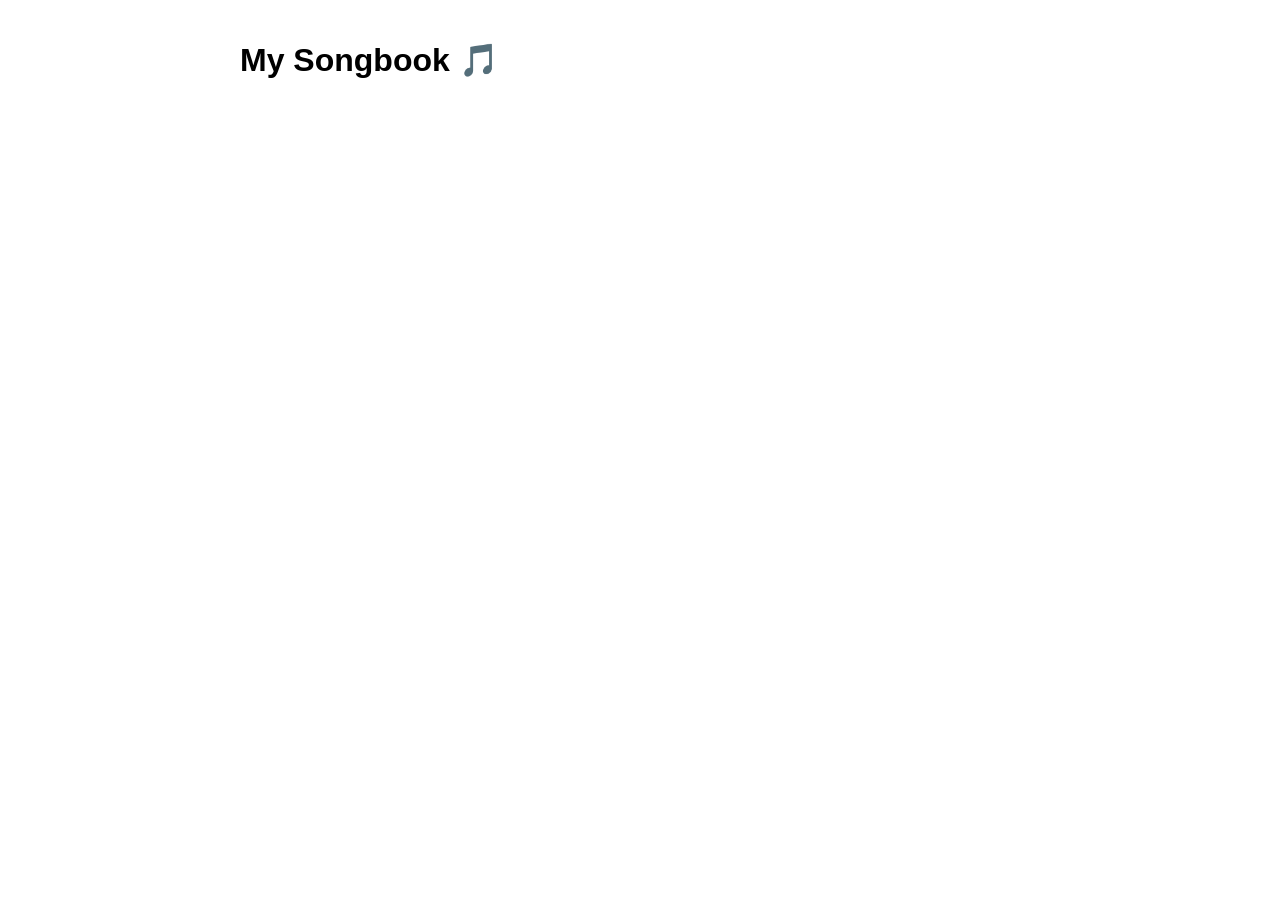
<file: index.html>
<!DOCTYPE html>
<html>
<head>
  <meta charset="utf-8">
  <title>My Songbook</title>
  <style>
    body { font-family: sans-serif; max-width: 800px; margin: auto; padding: 20px; }
    li { margin: 8px 0; }
  </style>
</head>
<body>

<h1>My Songbook 🎵</h1>


  <div id="list"></div>
  


<script src="/js/list.js"></script>
<script src="/js/songbook.js"></script>
<script>
  createSongList()
</script>

</body>
</html>
</file>
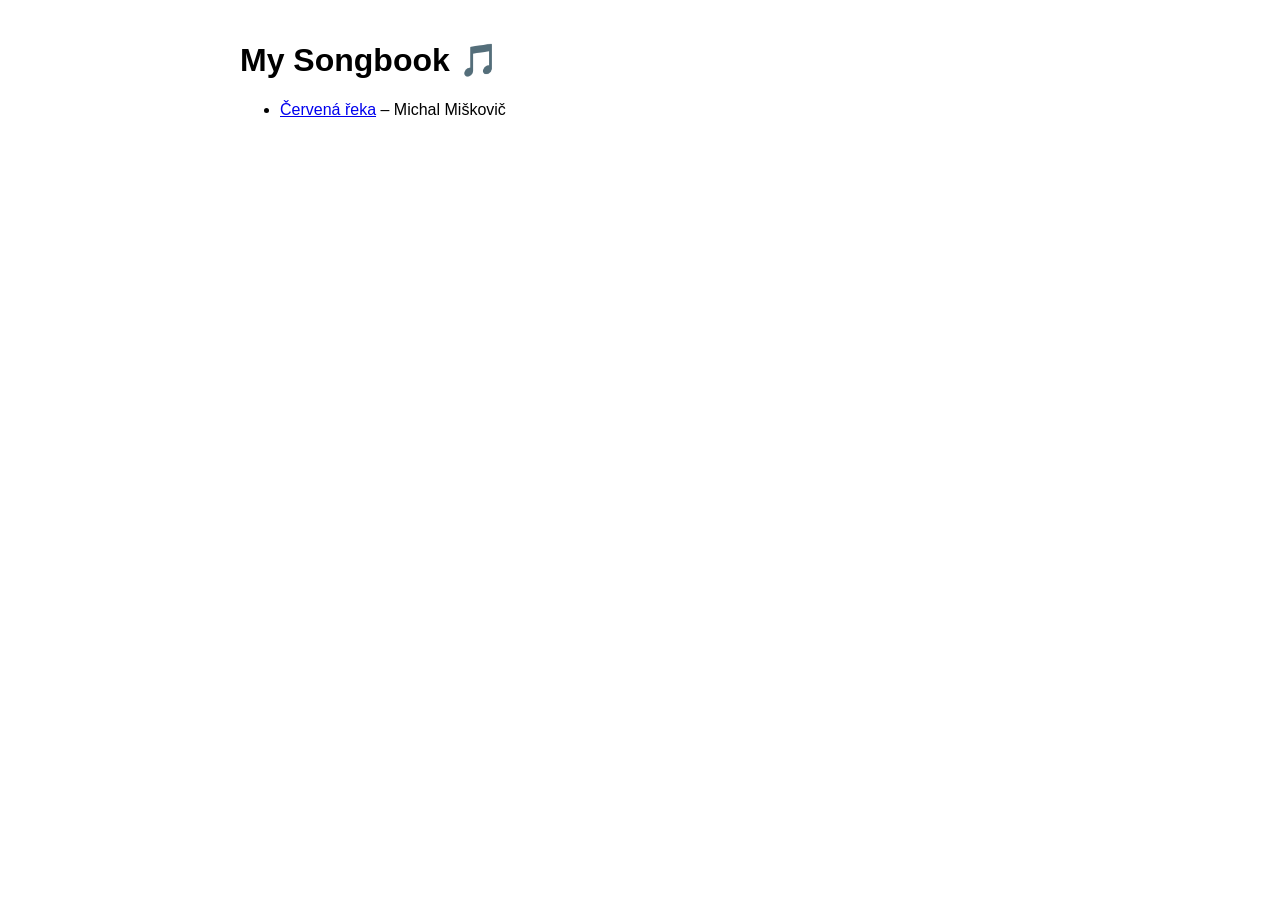
<file: _index.html>
<!DOCTYPE html>
<html>
<head>
  <meta charset="utf-8">
  <title>My Songbook</title>
  <style>
    body { font-family: sans-serif; max-width: 800px; margin: auto; padding: 20px; }
    li { margin: 8px 0; }
  </style>
</head>
<body>

<h1>My Songbook 🎵</h1>

<ul>
  <li><a href="Cervena_reka.html">Červená řeka</a> – Michal Miškovič</li>
  
</ul>

</body>
</html>
</file>
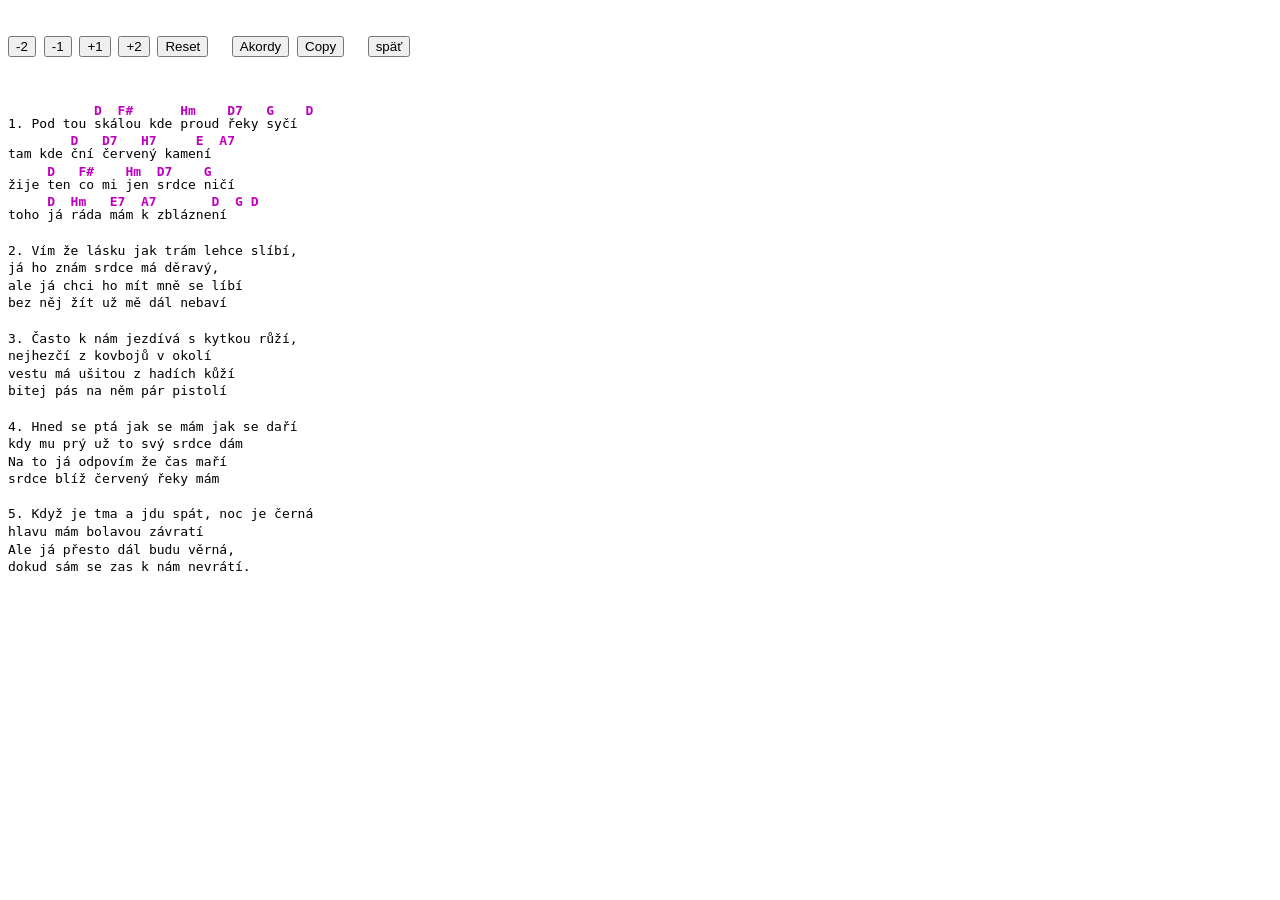
<file: Cervena_reka.html>
<!DOCTYPE html>
<html>
<head>
  <meta charset="utf-8" name="viewport" content="width=device-width, initial-scale=1.0">

  <link rel="stylesheet" href="css/style.css">
	
</head>

<body>

<div id = "info"></div>

<br>
<div id="settings"></div>
<br><br>

<div id="song"></div>

<script>

const song =
`1. Pod tou [D]ská[F#]lou kde [Hm]proud [D7]řeky [G]syčí [D]
tam kde [D]ční [D7]červe[H7]ný kame[E]ní [A7]
žije [D]ten [F#]co mi [Hm]jen [D7]srdce	[G]ničí
toho [D]já [Hm]ráda	[E7]mám [A7]k zblázne[D]ní [G]  [D]

2. Vím že lásku jak trám lehce slíbí,
já ho znám srdce má děravý,
ale já chci ho mít mně se líbí
bez něj žít už mě dál nebaví

3. Často k nám jezdívá s kytkou růží,
nejhezčí z kovbojů v okolí
vestu má ušitou z hadích kůží
bitej pás na něm pár pistolí

4. Hned se ptá jak se mám jak se daří
kdy mu prý už to svý srdce dám 
Na to já odpovím že čas maří
srdce blíž červený řeky mám

5. Když je tma a jdu spát, noc je černá
hlavu mám bolavou závratí
Ale já přesto dál budu věrná,
dokud sám se zas k nám nevrátí.
`
</script>

<script src="js/songbook.js"></script>
<script>
  renderSettings()
  renderSong(song)
</script>

</body>
<html>
</file>
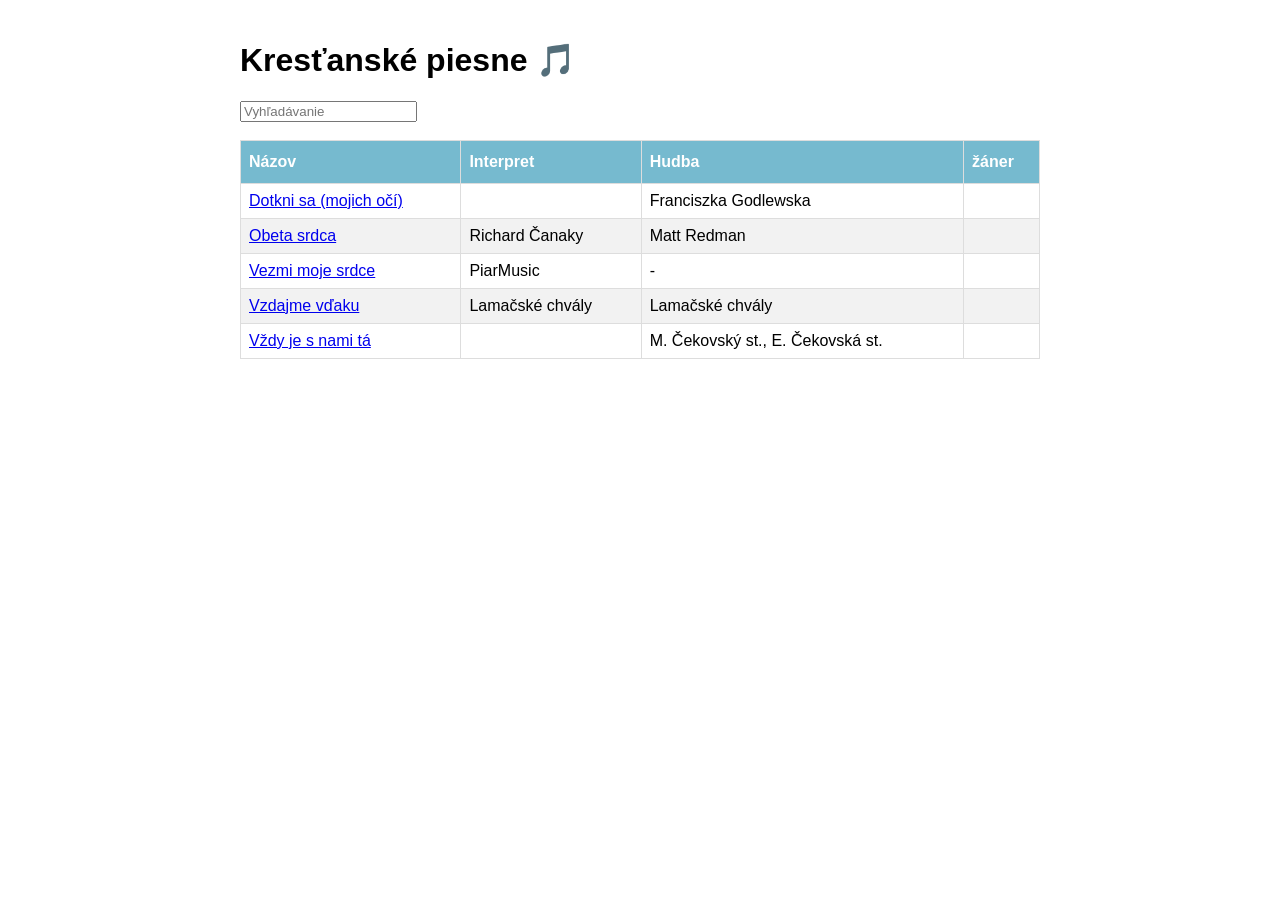
<file: index_krestanske.html>
<!DOCTYPE html>
<html>
<head>
  <meta charset="utf-8">
  <title>Kresťanské piesne</title>
  <link rel="stylesheet" href="css/index.css">
  <style>
    body { font-family: sans-serif; max-width: 800px; margin: auto; padding: 20px; }
    li { margin: 8px 0; }
  </style>
</head>
<body>

<h1>Kresťanské piesne 🎵</h1>

  <input type="text" id="filter" onkeyup="filterTable()" placeholder="Vyhľadávanie" title="Type in a name">
  <br><br>
  <div id="list"></div>
  


<script src="js/list_krestanske.js"></script>
<script src="js/index.js"></script>
<script>
  createSongList()
</script>

</body>
</html>
</file>
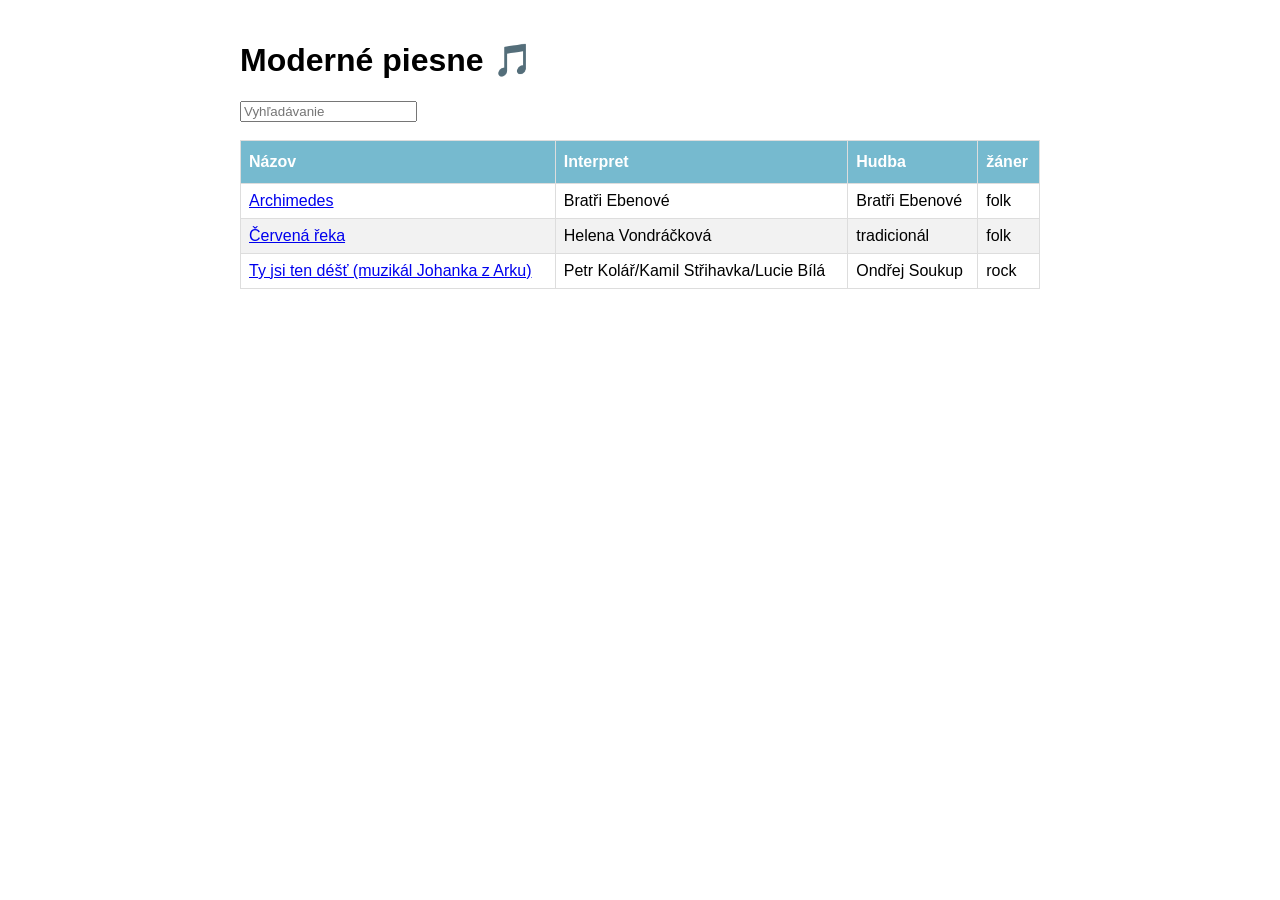
<file: index_moderne.html>
<!DOCTYPE html>
<html>
<head>
  <meta charset="utf-8">
  <title>Moderné piesne</title>
  <link rel="stylesheet" href="css/index.css">
  <style>
    body { font-family: sans-serif; max-width: 800px; margin: auto; padding: 20px; }
    li { margin: 8px 0; }
  </style>
</head>
<body>

<h1>Moderné piesne 🎵</h1>

  <input type="text" id="filter" onkeyup="filterTable()" placeholder="Vyhľadávanie" title="Type in a name">
  <br><br>
  <div id="list"></div>
  


<script src="js/list_moderne.js"></script>
<script src="js/index.js"></script>
<script>
  createSongList()
</script>

</body>
</html>
</file>
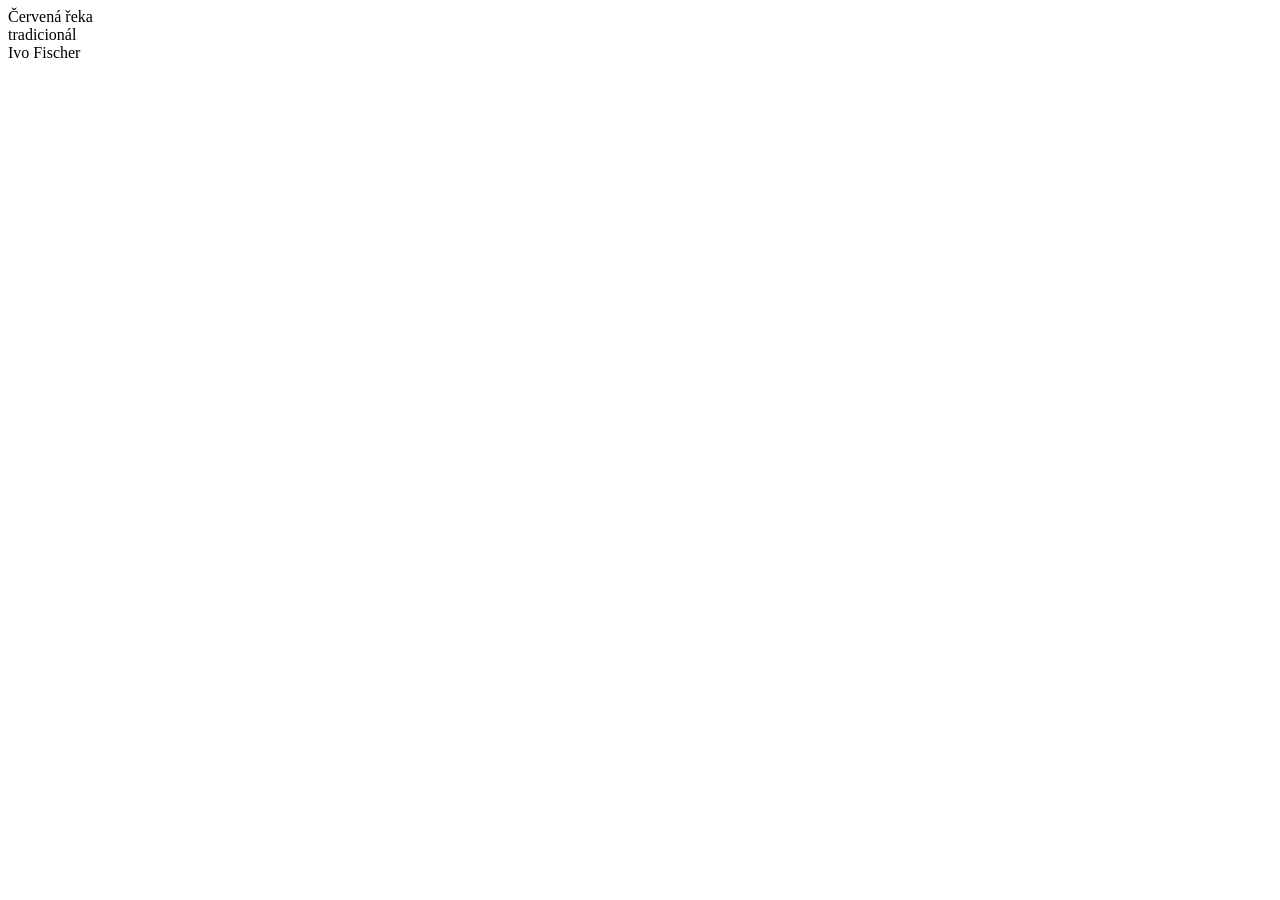
<file: songs/..Cervena_reka.html>
<!DOCTYPE html>
<html>
<head>
  <meta charset="utf-8">
  <title>Červená řeka</title>

  <link rel="stylesheet" href="https://michalpk89.github.io/songbook/css/style.css">
	
</head>

<body>

<div id = "name" >Červená řeka</div>

<div id = "music" class = "author">tradicionál</div>
<div id = "lyrics" class = "author">Ivo Fischer</div>
<br>
<div id="transposer"></div>
<br><br>

<div id="song"></div>

<script>

const song =
`1. Pod tou [D]ská[F#]lou kde [Hm]proud [D7]řeky [G]syčí [D]
tam kde [D]ční [D7]červe[H7]ný kame[E]ní [A7]
žije [D]ten [F#]co mi [Hm]jen [D7]srdce	[G]ničí
toho [D]já [Hm]ráda	[E7]mám [A7]k zblázne[D]ní [G]  [D]

2. Vím že lásku jak trám lehce slíbí,
já ho znám srdce má děravý,
ale já chci ho mít mně se líbí
bez něj žít už mě dál nebaví

3. Často k nám jezdívá s kytkou růží,
nejhezčí z kovbojů v okolí
vestu má ušitou z hadích kůží
bitej pás na něm pár pistolí

4. Hned se ptá jak se mám jak se daří
kdy mu prý už to svý srdce dám 
Na to já odpovím že čas maří
srdce blíž červený řeky mám

5. Když je tma a jdu spát, noc je černá
hlavu mám bolavou závratí
Ale já přesto dál budu věrná,
dokud sám se zas k nám nevrátí.
`
</script>

<script src="https://michalpk89.github.io/songbook/js/songbook.js"></script>
<script>
  loadHTML("transposer", "https://michalpk89.github.io/songbook/html/transposer.html")
  renderSong(song)
</script>

</body>
<html>
</file>
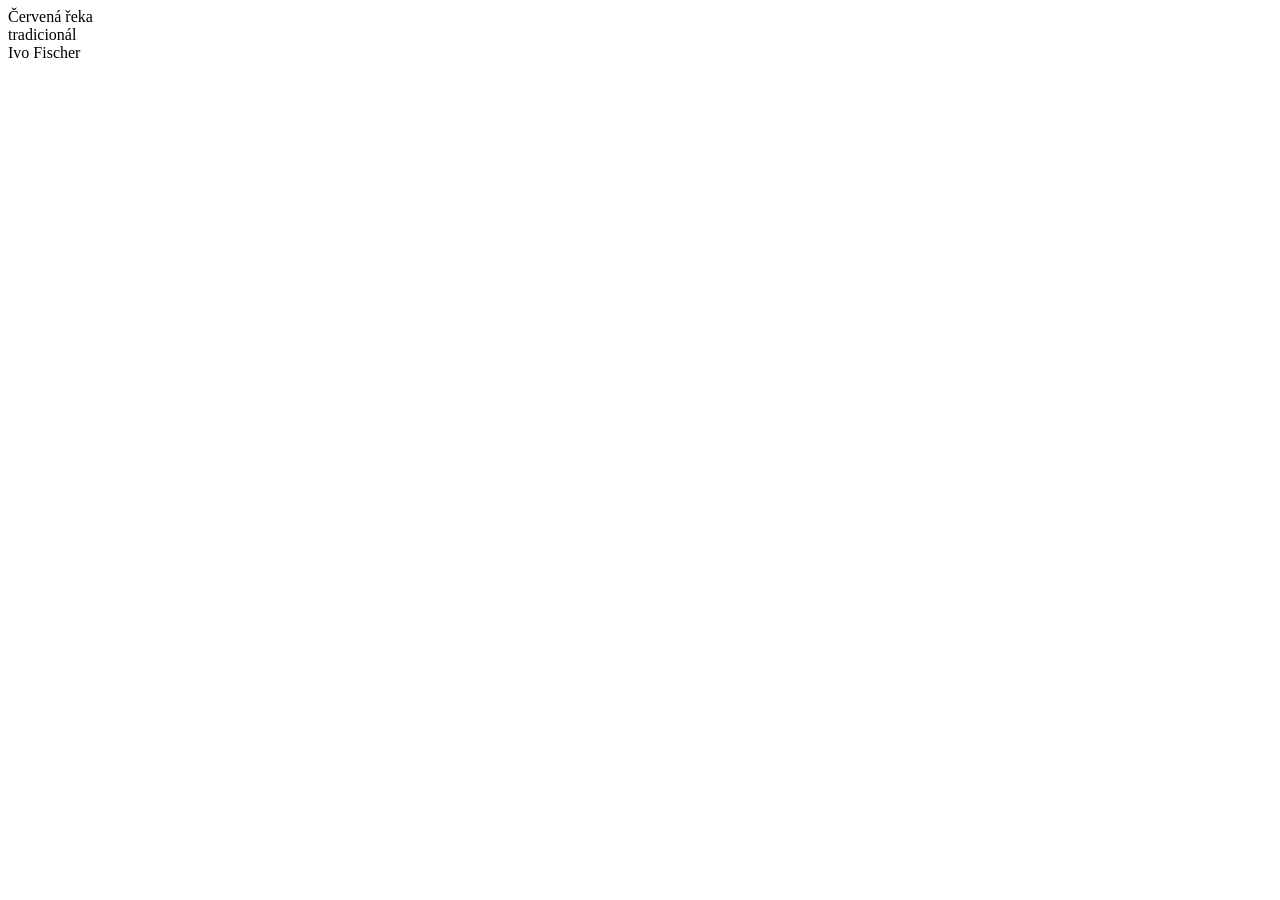
<file: songs/Cervena_reka.html>
<!DOCTYPE html>
<html>
<head>
  <meta charset="utf-8">
  <title>Červená řeka</title>

  <link rel="stylesheet" href="https://michalpk89.github.io/songbook/css/style.css">
	
</head>

<body>

<div id = "name" >Červená řeka</div>

<div id = "music" class = "author">tradicionál</div>
<div id = "lyrics" class = "author">Ivo Fischer</div>
<br>
<div id="transposer"></div>
<br><br>

<div id="song"></div>

<script>

const song =
`1. Pod tou [D]ská[F#]lou kde [Hm]proud [D7]řeky [G]syčí [D]
tam kde [D]ční [D7]červe[H7]ný kame[E]ní [A7]
žije [D]ten [F#]co mi [Hm]jen [D7]srdce	[G]ničí
toho [D]já [Hm]ráda	[E7]mám [A7]k zblázne[D]ní [G]  [D]

2. Vím že lásku jak trám lehce slíbí,
já ho znám srdce má děravý,
ale já chci ho mít mně se líbí
bez něj žít už mě dál nebaví

3. Často k nám jezdívá s kytkou růží,
nejhezčí z kovbojů v okolí
vestu má ušitou z hadích kůží
bitej pás na něm pár pistolí

4. Hned se ptá jak se mám jak se daří
kdy mu prý už to svý srdce dám 
Na to já odpovím že čas maří
srdce blíž červený řeky mám

5. Když je tma a jdu spát, noc je černá
hlavu mám bolavou závratí
Ale já přesto dál budu věrná,
dokud sám se zas k nám nevrátí.
`
</script>

<script src="https://michalpk89.github.io/songbook/js/songbook.js"></script>
<script>
  loadHTML("transposer", "transposer.html")
  renderSong(song)
</script>

</body>
<html>
</file>
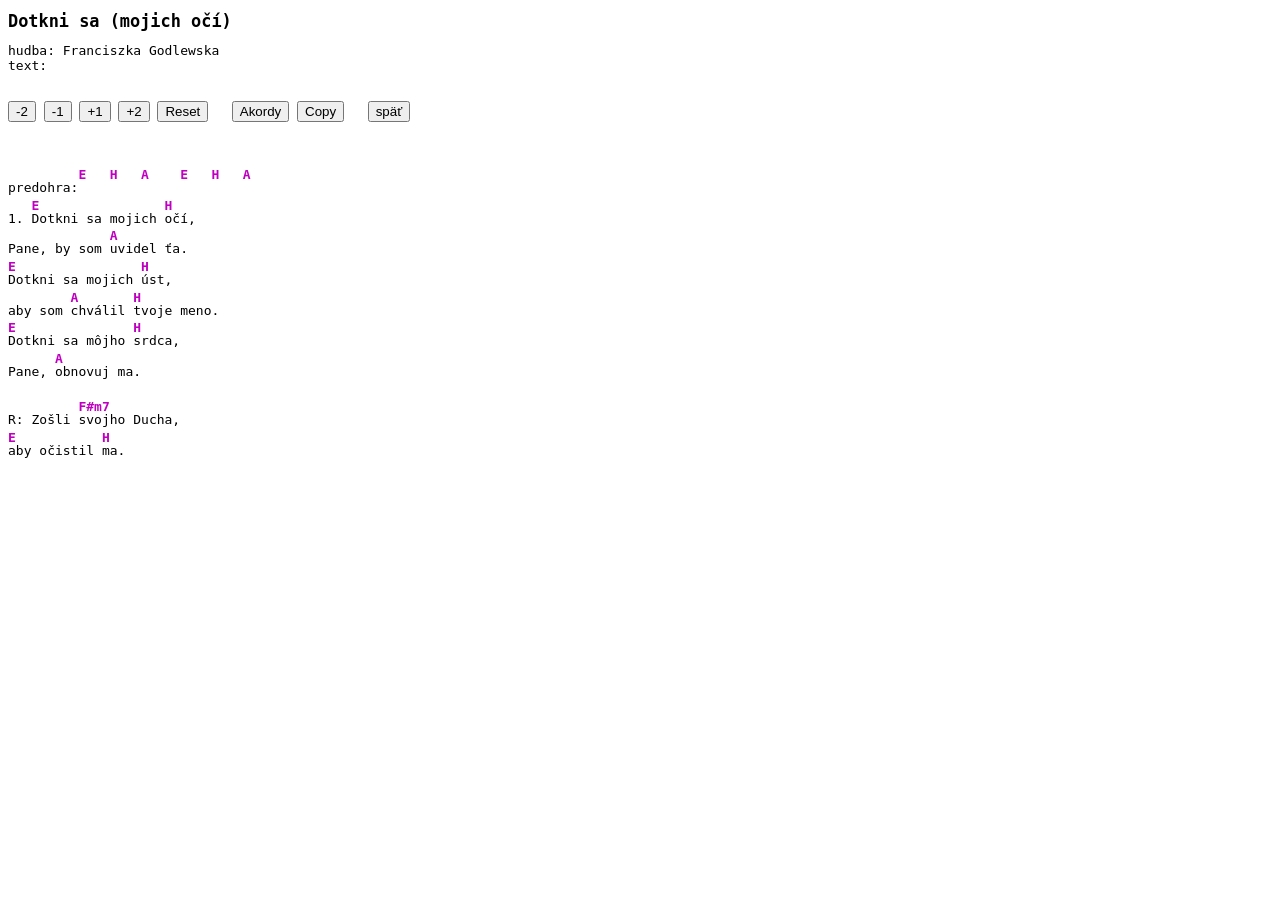
<file: songs_krestanske/dotkni_sa.html>
<!DOCTYPE html>
<html>
<head>
  <meta charset="utf-8" name="viewport" content="width=device-width, initial-scale=1.0">
  <link rel="stylesheet" href="../css/style.css">
</head>

<body>

<div id = "info"></div>
<br>
<div id="settings"></div>
<br><br>
<div id="song"></div>

<script>

const song =
`predohra:[E]    [H]    [A]     [E]    [H]    [A]
                            
1. [E]Dotkni sa mojich [H]očí,
Pane, by som [A]uvidel ťa.
[E]Dotkni sa mojich [H]úst,
aby som [A]chválil [H]tvoje meno.
[E]Dotkni sa môjho [H]srdca,
Pane, [A]obnovuj ma.

R: Zošli [F#m7]svojho Ducha,
[E]aby očistil [H]ma.
`
</script>

<script src="../js/list_krestanske.js"></script>
<script src="../js/songbook.js"></script>
<script>
  initPage()
  renderSettings()
  renderSong(song)
</script>

</body>
<html>
</file>
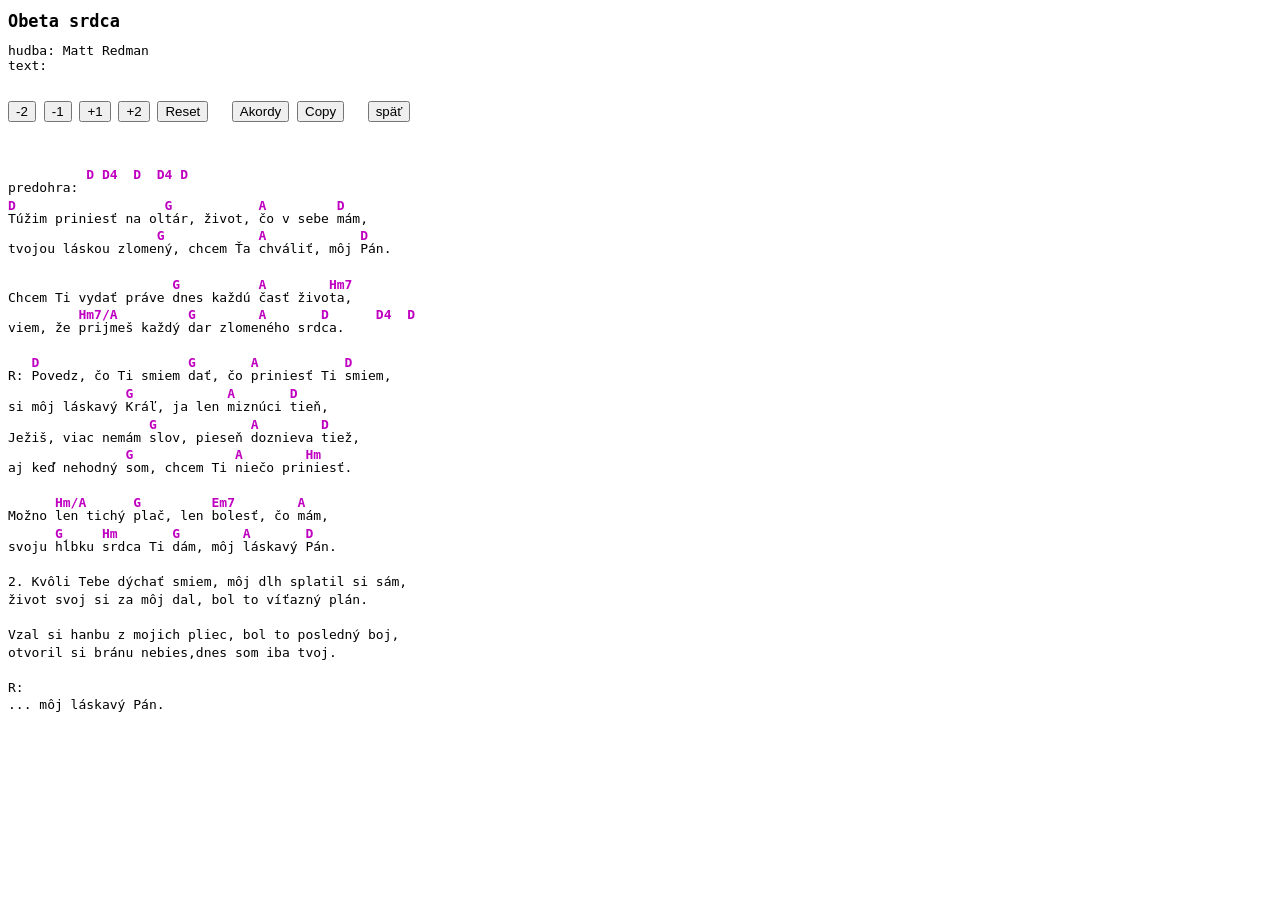
<file: songs_krestanske/obeta_srdca.html>
<!DOCTYPE html>
<html>
<head>
  <meta charset="utf-8" name="viewport" content="width=device-width, initial-scale=1.0">
  <link rel="stylesheet" href="../css/style.css">
</head>

<body>

<div id = "info"></div>
<br>
<div id="settings"></div>
<br><br>
<div id="song"></div>

<script>

const song =
`predohra: [D]  [D4]    [D]   [D4]   [D]
[D]Túžim priniesť na ol[G]tár, život, [A]čo v sebe [D]mám,
tvojou láskou zlome[G]ný, chcem Ťa [A]chváliť, môj [D]Pán.

Chcem Ti vydať práve [G]dnes každú [A]časť živo[Hm7]ta,
viem, že [Hm7/A]prijmeš každý [G]dar zlome[A]ného srd[D]ca.    [D4]    [D] 

R: [D]Povedz, čo Ti smiem [G]dať, čo [A]priniesť Ti [D]smiem,
si môj láskavý [G]Kráľ, ja len [A]miznúci [D]tieň,
Ježiš, viac nemám [G]slov, pieseň [A]doznieva [D]tiež,
aj keď nehodný [G]som, chcem Ti [A]niečo pri[Hm]niesť.

Možno [Hm/A]len tichý [G]plač, len [Em7]bolesť, čo [A]mám,
svoju [G]hĺbku [Hm]srdca Ti [G]dám, môj [A]láskavý [D]Pán.

2. Kvôli Tebe dýchať smiem, môj dlh splatil si sám,
život svoj si za môj dal, bol to víťazný plán.

Vzal si hanbu z mojich pliec, bol to posledný boj,
otvoril si bránu nebies,dnes som iba tvoj.

R: 
... môj láskavý Pán.
`
</script>

<script src="../js/list_krestanske.js"></script>
<script src="../js/songbook.js"></script>
<script>
  initPage()
  renderSettings()
  renderSong(song)
</script>

</body>
<html>
</file>
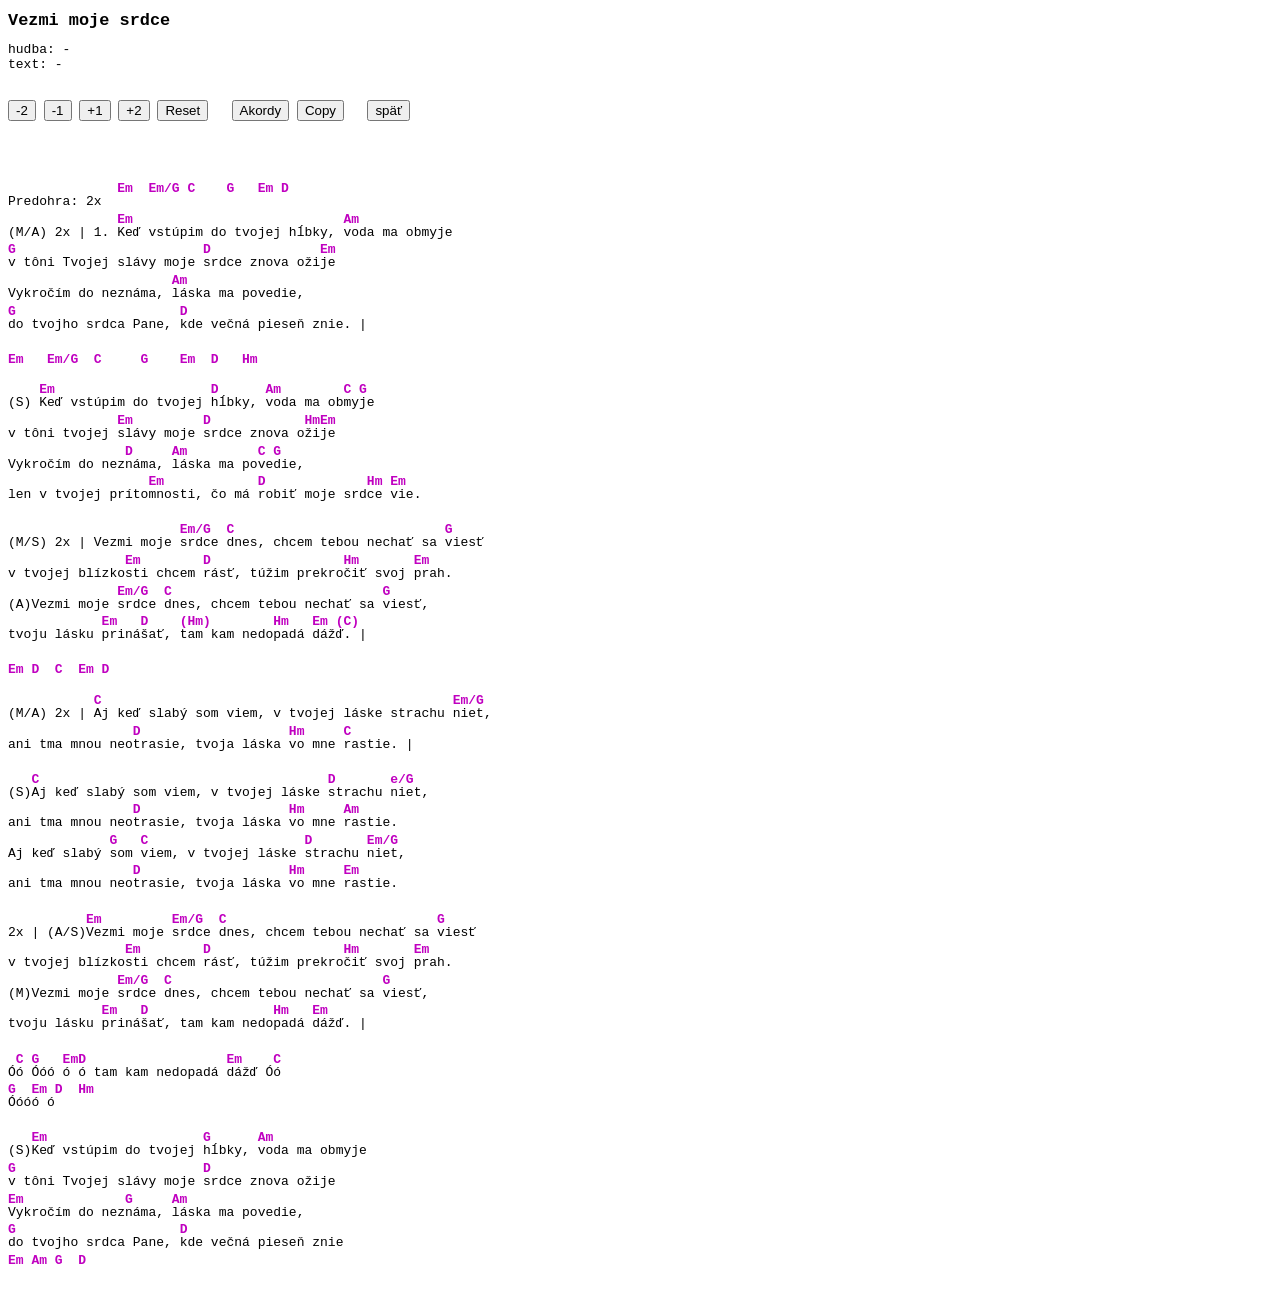
<file: songs_krestanske/vezmi_moje_srdce.html>
<!DOCTYPE html>
<html>
<head>
  <meta charset="utf-8" name="viewport" content="width=device-width, initial-scale=1.0">
  <link rel="stylesheet" href="../css/style.css">
</head>

<body>

<div id = "info"></div>
<br>
<div id="settings"></div>
<br><br>
<div id="song"></div>

<script>

const song =
`
Predohra: 2x  [Em]    [Em/G]     [C]     [G]    [Em]   [D]
(M/A) 2x | 1. [Em]Keď vstúpim do tvojej hĺbky, [Am]voda ma obmyje
[G]v tôni Tvojej slávy moje [D]srdce znova oži[Em]je
Vykročím do neznáma, [Am]láska ma povedie,
[G]do tvojho srdca Pane, [D] kde večná pieseň znie.   |

 
[Em]     [Em/G]      [C]      [G]     [Em]    [D]    [Hm]

(S) [Em]Keď vstúpim do tvojej [D]hĺbky, [Am]voda ma ob[C]my[G]je
v tôni tvojej [Em]slávy moje [D]srdce znova o[Hm]ži[Em]je
Vykročím do nez[D]náma, [Am]láska ma po[C]ve[G]die,
len v tvojej príto[Em]mnosti, čo má [D]robiť moje srd[Hm]ce [Em]vie.

(M/S) 2x | Vezmi moje [Em/G]srdce [C]dnes, chcem tebou nechať sa [G]viesť
v tvojej blízko[Em]sti chcem [D]rásť, túžim prekro[Hm]čiť svoj [Em]prah.
(A)Vezmi moje [Em/G]srdce [C]dnes, chcem tebou nechať sa [G]viesť,
tvoju lásku [Em]priná[D]šať, [(Hm)]tam kam nedo[Hm]padá [Em]   [(C)]dážď. | 

[Em]   [D]   [C]   [Em]   [D]   

(M/A) 2x | [C]Aj keď slabý som viem, v tvojej láske strachu [Em/G]niet,
ani tma mnou neo[D]trasie, tvoja láska [Hm]vo mne [C]rastie.  |

(S)[C]Aj keď slabý som viem, v tvojej láske [D]strachu [e/G]niet,
ani tma mnou neo[D]trasie, tvoja láska [Hm]vo mne [Am]rastie.
Aj keď slabý [G]som [C]viem, v tvojej láske [D]strachu [Em/G]niet,
ani tma mnou neo[D]trasie, tvoja láska [Hm]vo mne [Em]rastie.

2x | (A/S)[Em]Vezmi moje [Em/G]srdce [C]dnes, chcem tebou nechať sa [G]viesť
v tvojej blízko[Em]sti chcem [D]rásť, túžim prekro[Hm]čiť svoj [Em]prah.
(M)Vezmi moje [Em/G]srdce [C]dnes, chcem tebou nechať sa [G]viesť,
tvoju lásku [Em]priná[D]šať, tam kam nedo[Hm]padá [Em]dážď. |

Ó[C]ó [G]Óóó [Em]ó [D]ó tam kam nedopadá [Em]dážď Ó[C]ó
[G]Óóó[Em]ó  [D]ó  [Hm]

(S)[Em]Keď vstúpim do tvojej [G]hĺbky, [Am]voda ma obmyje
[G]v tôni Tvojej slávy moje [D]srdce znova ožije
[Em]Vykročím do nez[G]náma, [Am]láska ma povedie,
[G]do tvojho srdca Pane, [D]kde večná pieseň znie  
 
[Em]   [Am]   [G]   [D]
`
</script>

<script src="../js/list_krestanske.js"></script>
<script src="../js/songbook.js"></script>
<script>
  initPage()
  renderSettings()
  renderSong(song)
</script>

</body>
<html>
</file>
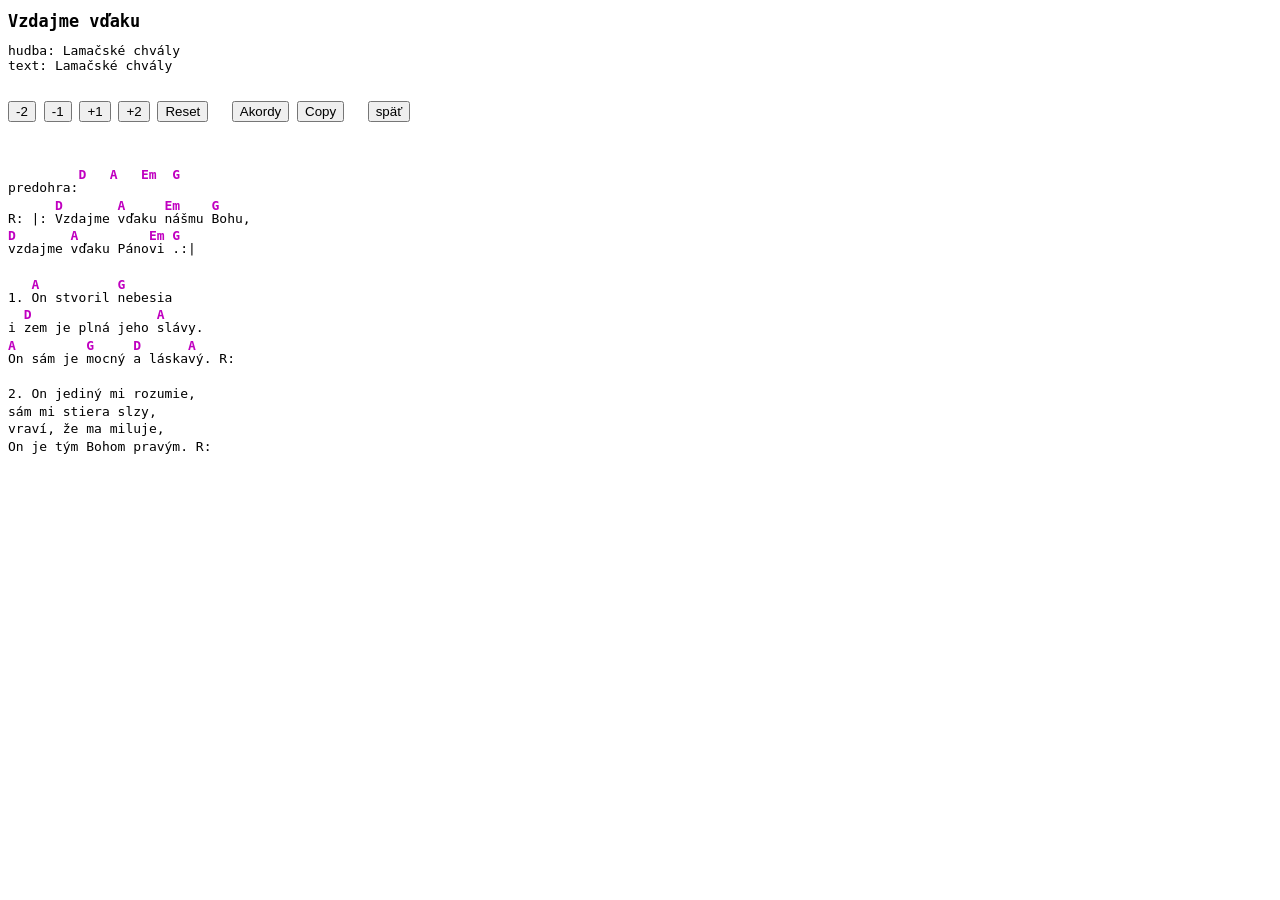
<file: songs_krestanske/vzdajme_vdaku.html>
<!DOCTYPE html>
<html>
<head>
  <meta charset="utf-8" name="viewport" content="width=device-width, initial-scale=1.0">
  <link rel="stylesheet" href="../css/style.css">
</head>

<body>

<div id = "info"></div>
<br>
<div id="settings"></div>
<br><br>
<div id="song"></div>

<script>

const song =
`predohra:[D]    [A]    [Em]    [G]
R: |: [D]Vzdajme [A]vďaku [Em]nášmu [G]Bohu,
[D]vzdajme [A]vďaku Páno[Em]vi [G].:|

1. [A]On stvoril [G]nebesia
i [D]zem je plná jeho [A]slávy.
[A]On sám je [G]mocný [D]a láska[A]vý. R:

2. On jediný mi rozumie,
sám mi stiera slzy,
vraví, že ma miluje,
On je tým Bohom pravým. R:
`
</script>

<script src="../js/list_krestanske.js"></script>
<script src="../js/songbook.js"></script>
<script>
  initPage()
  renderSettings()
  renderSong(song)
</script>

</body>
<html>
</file>
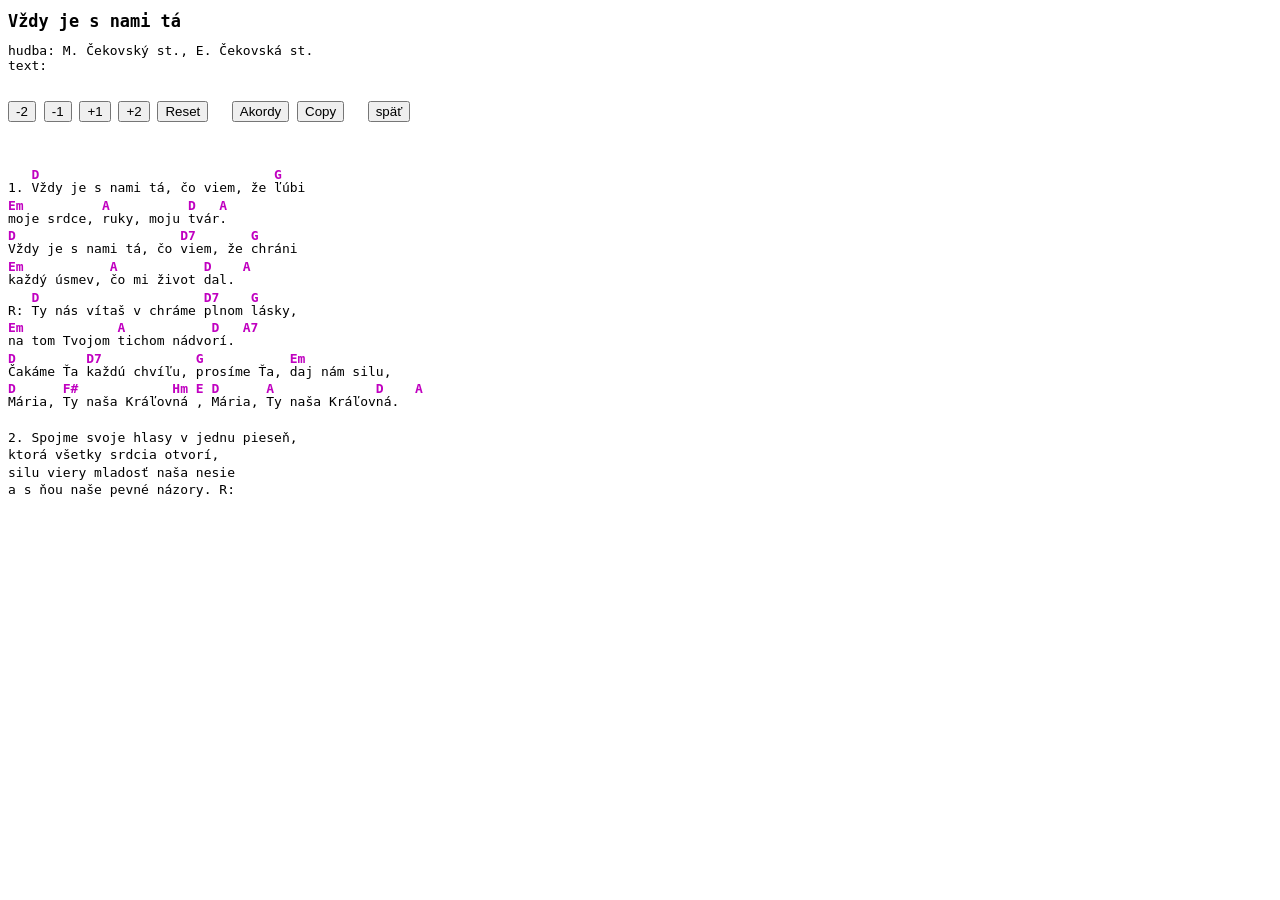
<file: songs_krestanske/vzdy_je_s_nami_ta.html>
<!DOCTYPE html>
<html>
<head>
  <meta charset="utf-8" name="viewport" content="width=device-width, initial-scale=1.0">
  <link rel="stylesheet" href="../css/style.css">
</head>

<body>

<div id = "info"></div>
<br>
<div id="settings"></div>
<br><br>
<div id="song"></div>

<script>

const song =
`                                    
1. [D]Vždy je s nami tá, čo viem, že [G]ľúbi 
[Em]moje srdce, [A]ruky, moju [D]tvár[A].
[D]Vždy je s nami tá, čo [D7]viem, že [G]chráni 
[Em]každý úsmev, [A]čo mi život [D]dal. [A]
                
R: [D]Ty nás vítaš v chráme [D7]plnom [G]lásky, 
[Em]na tom Tvojom [A]tichom nádvo[D]rí. [A7]
[D]Čakáme Ťa [D7]každú chvíľu, [G]prosíme Ťa, [Em]daj nám silu,   
[D]Mária, [F#]Ty naša Kráľov[Hm]ná [E], [D]Mária, [A]Ty naša Kráľov[D]ná.  [A]

2. Spojme svoje hlasy v jednu pieseň, 
ktorá všetky srdcia otvorí,
silu viery mladosť naša nesie 
a s ňou naše pevné názory.       R:
`
</script>

<script src="../js/list_krestanske.js"></script>
<script src="../js/songbook.js"></script>
<script>
  initPage()
  renderSettings()
  renderSong(song)
</script>

</body>
<html>
</file>
<file: css/style.css>
body {
  font-family: monospace;
  
}

.line {
  position: relative;
  font-family: monospace;
}

.line.has-chords {
  margin-top: 1.2em;
  margin-bottom: 0.2em;
}

.line.no-chords {
  margin-bottom: 0.2em;
}

.chords {
  position: absolute;
  top: -1em;
}

.chord {
  position: absolute;
  font-weight: bold;
  white-space: nowrap;
  color:#C000C0;
}

.hide-chords .chords {
  display: none;
}

.lyrics {
  position: relative;
  <!--white-space: pre;-->
}

#title {
  display: block;
  font-size: 1.3em;
  margin-top: 0.67em;
  margin-bottom: 0.67em;
  margin-left: 0;
  margin-right: 0;
  font-weight: bold;
}

#authors {
  display: block;
  font-size: 0.8em;
}
</file>
<file: css/index.css>
table {
  font-family: Arial, Helvetica, sans-serif;
  border-collapse: collapse;
  width: 100%;
}

td, th {
  border: 1px solid #ddd;
  padding: 8px;
}

tr:nth-child(even){background-color: #f2f2f2;}

tr:hover {background-color: #ddd;}

th {
  padding-top: 12px;
  padding-bottom: 12px;
  text-align: left;
  background-color: #76BACF;
  color: white;
}
</file>
